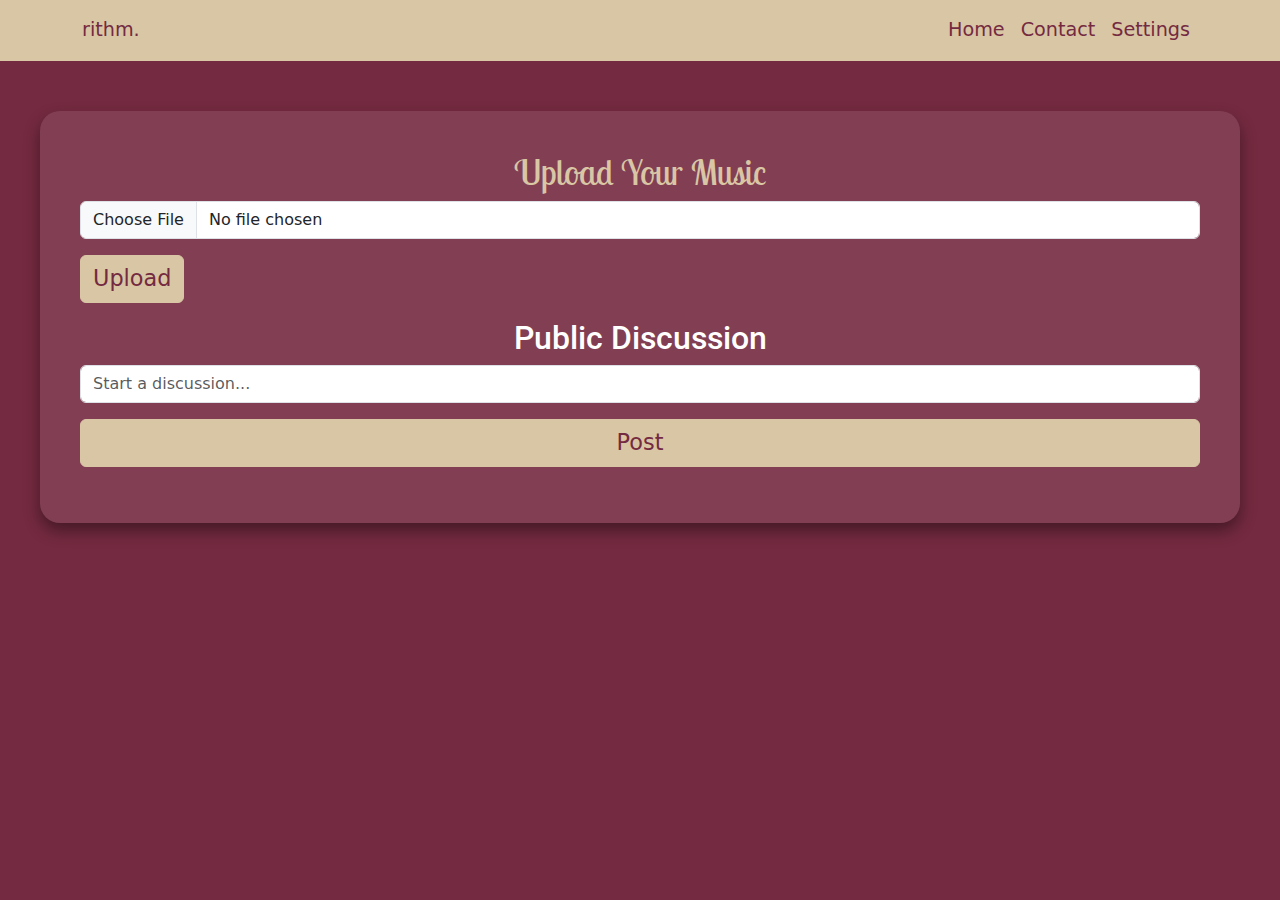
<file: upload.html>
<!DOCTYPE html>
<html lang="en">
<head>
    <meta charset="UTF-8">
    <meta name="viewport" content="width=device-width, initial-scale=1.0">
    <title>Music Upload & Discussion</title>
    <link href="https://cdn.jsdelivr.net/npm/bootstrap@5.3.3/dist/css/bootstrap.min.css" rel="stylesheet">
    <script defer src="https://cdn.jsdelivr.net/npm/bootstrap@5.3.3/dist/js/bootstrap.bundle.min.js"></script>
    <link href="https://fonts.googleapis.com/css2?family=Lobster+Two&family=Roboto:wght@300;400;700&display=swap" rel="stylesheet">
    <style>
        body {
            background-color: #742a40;
            color: white;
            font-size: 1.4rem;
        }
        .navbar {
            background-color: #d9c6a5;
        }
        .navbar a {
            color: #742a40 !important;
            font-size: 1.2rem;
        }
        .content-section {
            max-width: 1200px;
            margin: 50px auto;
            background-color: rgba(255, 255, 255, 0.1);
            padding: 40px;
            border-radius: 20px;
            box-shadow: 0 8px 16px rgba(0, 0, 0, 0.4);
        }
        h2 {
            font-family: 'Lobster Two', cursive;
            color: #d9c6a5;
            font-size: 2.2rem;
            text-align: center;
        }
        h3 {
            font-family: 'Roboto', sans-serif;
            color: white;
            font-size: 2rem;
            text-align: center;
        }
        .btn-primary {
            background-color: #d9c6a5;
            border-color: #d9c6a5;
            color: #742a40;
            font-size: 1.4rem;
        }
        .btn-primary:hover {
            background-color: #c3b198;
            border-color: #c3b198;
        }
    </style>
</head>
<body>
    <nav class="navbar navbar-expand-lg">
        <div class="container">
            <a class="navbar-brand" href="#">rithm.</a>
            <div class="collapse navbar-collapse">
                <ul class="navbar-nav ms-auto">
                    <li class="nav-item"><a class="nav-link" href="#">Home</a></li>
                    <li class="nav-item"><a class="nav-link" href="#">Contact</a></li>
                    <li class="nav-item"><a class="nav-link" href="#">Settings</a></li>
                </ul>
            </div>
        </div>
    </nav>
    <div class="content-section">
        <h2>Upload Your Music</h2>
        <input type="file" id="audioUpload" class="form-control" accept="audio/*">
        <button class="btn btn-primary mt-3" onclick="uploadAudio()">Upload</button>
        <div id="uploadedAudio" class="mt-3"></div>
        <h3>Public Discussion</h3>
        <input type="text" id="postInput" class="form-control" placeholder="Start a discussion...">
        <button class="btn btn-primary mt-3 w-100" onclick="addPost()">Post</button>
        <div id="thread" class="mt-3"></div>
    </div>
    <script>
        function addPost() {
            let postInput = document.getElementById('postInput');
            if (postInput.value.trim() === '') return;
            let postDiv = document.createElement('div');
            postDiv.classList.add('card', 'mb-3', 'p-3');
            postDiv.innerHTML = `
                <p><strong>Anonymous:</strong> ${postInput.value}</p>
                <button class="btn btn-sm btn-outline-primary" onclick="toggleCommentBox(this)">Comment</button>
                <button class="btn btn-sm btn-outline-success like-button" onclick="likePost(this, this.querySelector('span'))">Like (<span>0</span>)</button>
                <div class="comment-box mt-2" style="display: none;">
                    <input type="text" class="form-control comment-input" placeholder="Write a comment...">
                    <button class="btn btn-sm btn-secondary mt-2" onclick="addComment(this)">Submit</button>
                </div>
                <div class="comments mt-3"></div>
            `;
            document.getElementById('thread').prepend(postDiv);
            postInput.value = '';
        }
        function toggleCommentBox(button) {
            let commentBox = button.parentElement.querySelector('.comment-box');
            commentBox.style.display = commentBox.style.display === 'none' ? 'block' : 'none';
        }
        function addComment(button) {
            let inputField = button.previousElementSibling;
            if (inputField.value.trim() === '') return;
            let commentDiv = document.createElement('div');
            commentDiv.classList.add('comment', 'mt-2', 'p-2', 'border', 'rounded');
            commentDiv.innerHTML = `<p><strong>Anon:</strong> ${inputField.value}</p>`;
            button.parentElement.nextElementSibling.appendChild(commentDiv);
            inputField.value = '';
        }
        function likePost(button, span) {
            if (!button.dataset.liked) {
                span.textContent = parseInt(span.textContent) + 1;
                button.dataset.liked = true;
            }
        }
    </script>
</body>
</html>
</file>
